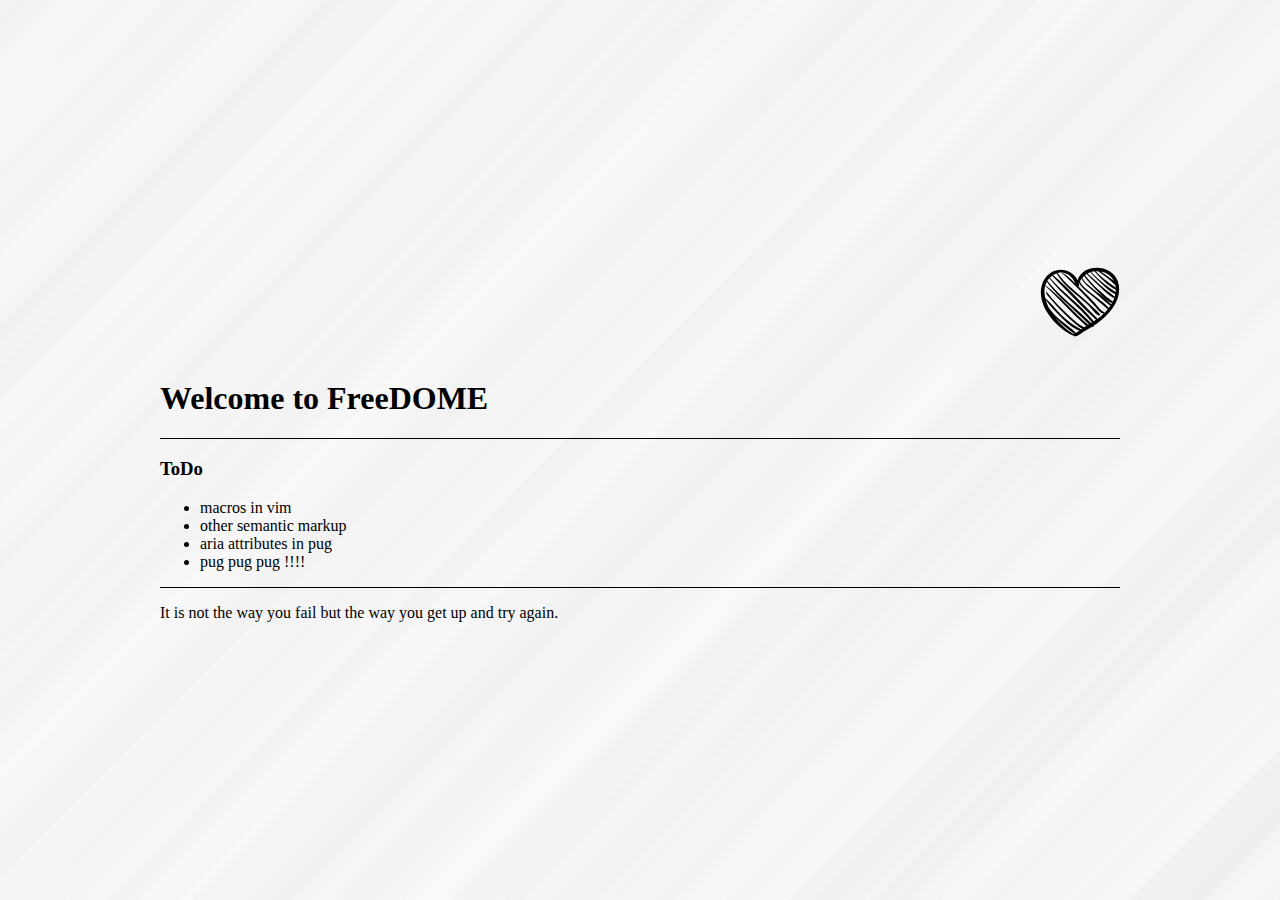
<file: public/index.html>
<!DOCTYPE html>
<html lang="en-US">
  <head>
    <meta charset="utf-8">
    <title>The FreeDOME Express!</title>
    <meta name="description" content="The Rusty Express">
    <meta name="name" content="K.G.Rusty">
    <meta name="viewport" content="width=device-width, initial-scale=1">
    <link href="styles/remedy.css" type="text/css" rel="stylesheet">
    <link href="styles/style.css" type="text/css" rel="stylesheet">
    <link href="styles/grey-bg.css" type="text/css" rel="stylesheet">
    <script defer src="js/main.js"></script>
  </head>
  <body>
    <div class="container">
      <header>
        <nav><a href="index.html">
            <svg id="logo">
              <use href="#heart"></use>
            </svg></a></nav>
      </header>
      <h1>Welcome to FreeDOME</h1>
      <hr>
      <h3>ToDo</h3>
      <ul> 
        <li>macros in vim</li>
        <li>other semantic markup</li>
        <li>aria attributes in pug</li>
        <li>pug pug pug !!!! </li>
      </ul>
      <hr>
      <p> It is not the way you fail but the way you get up and try again.</p>
    </div>
  </body>
  <svg xmlns="http://www.w3.org/2000/svg" style="display: none;">
    <symbol class="heart" id="heart" viewBox="0 0 1000 1000">
      <path d="M974.4,245.2C902,19.7,534.4,12.3,470.1,227.3C383.6,52.5,137,49.2,43.2,237.9C-86.3,498.2,190.1,819.7,412.9,918.8c1.3,0.6,2.5,0.8,3.8,0.9c2.2,3.8,5.4,6.9,9.8,8.1c38.4,10.5,99.4-44.2,128.4-62c31.1-19.2,63.9-37.8,96.1-57.3c1.7,0.9,3.3,2,5,2.9c9.8,4.9,19.2-5.8,13.8-14.4c23.5-14.7,46.4-30.2,67.6-46.9C886.6,631.9,1040,449.6,974.4,245.2z M922.4,235.1c-9.8-7.3-19.1-13.7-26-19.1c-44.6-34.4-91-66.5-137.9-97.6C826.6,130.1,889.2,169.1,922.4,235.1z M729.1,115.3c0.5,1.3,1.3,2.6,2.8,3.6c76.2,52,146.2,106.8,209.8,172.3c1.2,5.9,2.5,11.8,3.3,18c0.4,3.4,0.7,6.8,1,10.1c-43.7-33.3-91-62.6-133.9-97.2c-40.8-32.9-79.8-68.5-115.8-106.7C707.2,114.6,718.2,114.7,729.1,115.3z M416.9,899.2C336,851.6,253.4,779.5,187.6,695c9.2,8.7,18.1,17,26.5,25c63.1,59.6,135.3,127,209.9,174.4C421,895.4,418.5,896.9,416.9,899.2z M447.1,886.6c-50.6-60-126.1-105.4-185.7-155.9c-60-50.9-114.7-103.8-157-169.3C90.4,532,79.2,501.9,71,471.6C124.1,547,191.2,616,255,681.7c65.5,67.5,147.2,144.6,238.9,174.9C478.5,868,462,879.4,447.1,886.6z M552.8,816.2c-96.8-46-178.7-134.5-254.5-207.1c-47.5-45.5-93.5-92.6-137.8-141.2c-26.1-28.7-49.1-69.6-78.9-93.9c-2.2-1.8-5-0.6-5.4,2.2c-3.2,27.8,37.4,64.7,53.3,84c47.5,57.8,100.2,111.6,152.9,164.6c54.1,54.4,110.4,106.8,170,155.1c19.8,16,46.8,41.1,74.7,52.6c-4.4,3-9.1,6.3-14.3,10.1c-0.6-0.6-1.3-1.3-2.2-1.8c-89.8-48-166.2-104.5-240-174.9c-70.4-67.1-129.4-147.2-202-211.5c-0.7-0.6-1.5-0.8-2.3-0.8c-7.2-31.2-11.1-62.6-10.7-93.8c0.2-21.1,3.4-41.9,8.9-61.7C240.8,460.3,398,642.2,577.7,800.5C569.4,805.7,561.1,811,552.8,816.2z M601.8,785.3c-182.7-160.1-341.7-347-534.7-495.2c4.8-15.4,11.3-30.2,19-44.2c87.5,126.3,204.6,227.8,316.4,332.1c49.9,46.5,97.6,95.3,147.2,142.1c19.4,18.3,39.5,40.4,61.2,59.4C607.8,781.5,604.8,783.4,601.8,785.3z M637.4,762.8c-177.3-179.6-390.3-327.3-545-527.7c6.9-11.1,14.9-21.5,23.5-31.2c154.5,202.3,370.2,348,529.2,547c1.6,2,3.4,3.1,5.2,3.8C646,757.4,641.7,760.1,637.4,762.8z M686.1,732.1c-6.7,4.2-13.4,8.4-20,12.6c1.2-4,0.9-8.5-2.2-12.6C508,530.6,290.3,388.7,123.9,196.4c-0.2-0.2-0.4-0.3-0.6-0.5c8.7-9,18.3-17.1,28.5-24.5c177.5,183.7,354,371.5,541,545.4c3.9,3.6,8.3,4,12.2,2.8C698.6,723.9,692.4,728.1,686.1,732.1z M712,714.8c3.6-4.6,4.5-11-1-16.2C526.5,524,359.1,325.4,162.4,164c13.9-9,29.1-16.2,45.1-21.8C276.6,260.9,390.4,353.1,492.6,442c50.5,44,102.4,86.4,146.6,136.9c23.6,26.9,63.3,83.5,100.6,90.9c7.9,1.6,15.9-6.6,11-14.3c-19.3-30.3-55-55-79.9-80.9c-45.4-47.2-92.4-90.1-142.7-132.3c-111.8-93.9-224.4-183.7-309.3-303.6c4.2-1.2,8.4-2.5,12.8-3.4c100.1-21.6,173.7,50.3,211.1,133.4c-19.8-19.1-39.5-38.3-59.7-57c-30.7-28.5-64.5-67.1-106.7-75.3c-3.6-0.7-5.9,4-2.6,6c43.7,26.7,83.4,73.3,120,108.8c58.7,57.1,115.3,116.3,172.1,175.3c43.1,44.8,86.1,89.6,128.9,134.7c18.6,19.6,69.5,91.4,104.1,81.1c0.1,0,0.1-0.1,0.2-0.1C771.4,669.4,741.8,693.9,712,714.8z M805.3,636.3c1.3-4.5-1.1-10-6.3-12.1c-43.4-17.4-88.9-86.2-120.4-119.5c-43.2-45.6-88-89.6-132.2-134.1c-21.9-22-43.9-43.8-65.9-65.5c7.6-3.4,12.9-11.2,10.2-22.1c-0.7-2.7-1.5-5.2-2.3-7.9c1.3-4.4,2.8-8.5,4.3-12.7c16.2,51.9,90,102.5,123.9,132.5c74.2,65.4,153.4,125,226.1,192.2c1.5,1.4,3.1,2.2,4.7,2.6C834.1,606,820,621.6,805.3,636.3z M860.2,573.5c-0.5-0.8-0.8-1.6-1.5-2.3C798.1,509,724.7,458,657.4,403.4c-52.5-42.5-126.5-93-159-155.7c6.4-14.6,14.2-27.9,23-40.2c5.1,14.3,18.4,36,21.3,39.5c26.6,32.7,57.4,60.4,89.7,87.3c80.2,67,155.8,140.2,237.4,205.1c4.4,3.5,9.5,3.1,13.4,0.8C876,551.7,868.3,562.7,860.2,573.5z M889,531.4c0-2.5-1-5.1-3.5-7.4c-82.2-76-168-144.5-255.4-214c-37.6-29.8-76.9-62.7-99.3-105.8c-0.6-1.1-1.3-3.1-2.2-5.4c1.3,0.7,2.4,1.5,3.7,2.1c0.9,0.5,1.6-0.8,0.8-1.3c-1.5-1-2.7-1.7-4-2.3c6.8-8.4,14.3-16.1,22.1-23.2c46.6,69.2,107.2,130.3,165.9,188.4c45.8,45.3,117,132.4,182.9,149.6C896.5,518.6,893,525.1,889,531.4z M908.5,496.2c-19.9-23.6-52.1-40.5-75.8-59.6c-34.8-28.1-68.2-58.1-101.1-88.5c-61.3-56.5-119-116.8-170.2-182.5c7-5.6,14.3-10.6,21.8-15.2c58,54.7,114.5,110.9,172,166.1c50.2,48.2,107.4,106.8,171.9,135.3c0.1,0.1,0.3,0,0.4,0.1C922.2,466.9,915.8,481.7,908.5,496.2z M933.6,433.5c-54.5-44.2-112-83.7-164.8-130.5c-58.9-52.2-114.9-107.7-174.7-158.8c11.1-6,22.6-11,34.5-15.2c47.3,54.6,98.8,105.1,152.8,153.2c44.2,39.4,101.7,99.3,160,120.6C939.2,413.1,936.6,423.3,933.6,433.5z M945.1,378.2c-47-39.1-103-70.6-150.3-109.6c-54.3-44.8-106.9-92.4-155.9-143.1c13.3-4,26.9-6.7,40.7-8.5c36.2,42.8,76.1,81.9,118.3,119.1c44.4,39.1,95.1,85.4,149,112C946.9,358.1,946.3,368.2,945.1,378.2z"> </path>
    </symbol>
  </svg>
</html>
</file>
<file: public/styles/remedy.css>
*,:after,:before{box-sizing:border-box}html{line-sizing:normal}body{margin:0}h1{font-size:2rem}h2{font-size:1.5rem}h3{font-size:1.17rem}h4{font-size:1.00rem}h5{font-size:0.83rem}h6{font-size:0.67rem}h1{margin:0.67em 0}pre{white-space:pre-wrap}hr{border-style:solid;border-width:1px 0 0;color:inherit;height:0;overflow:visible}audio,canvas,embed,iframe,img,object,svg,video{display:block;vertical-align:middle;max-width:100%}canvas,img,svg,video{height:auto}audio{width:100%}img{border-style:none}svg{overflow:hidden}article,aside,figcaption,figure,footer,header,hgroup,main,nav,section{display:block}[type=checkbox],[type=radio]{box-sizing:border-box;padding:0}
</file>
<file: public/styles/style.css>
body {
  height: 100vh;
  width: 100vw;
  display: flex;
  justify-content: center;
  align-items: center;
}
body .container {
  width: 75%;
}

nav {
  padding: 0.2rem 0.5rem;
  position: relative;
  height: 6rem;
}

#logo {
  width: 5rem;
  height: 5rem;
  position: absolute;
  top: 0;
  right: 0;
}
</file>
<file: public/styles/grey-bg.css>
body {
  background-image: repeating-linear-gradient(135deg, rgba(86, 86, 86, 0.02) 0px, rgba(86, 86, 86, 0.02) 22px, rgba(202, 202, 202, 0.02) 22px, rgba(202, 202, 202, 0.02) 67px, rgba(247, 247, 247, 0.02) 67px, rgba(247, 247, 247, 0.02) 113px, rgba(135, 135, 135, 0.02) 113px, rgba(135, 135, 135, 0.02) 132px, rgba(157, 157, 157, 0.02) 132px, rgba(157, 157, 157, 0.02) 153px, rgba(53, 53, 53, 0.02) 153px, rgba(53, 53, 53, 0.02) 171px, rgba(17, 17, 17, 0.02) 171px, rgba(17, 17, 17, 0.02) 181px, rgba(179, 179, 179, 0.02) 181px, rgba(179, 179, 179, 0.02) 220px), repeating-linear-gradient(135deg, rgba(58, 58, 58, 0.02) 0px, rgba(58, 58, 58, 0.02) 41px, rgba(198, 198, 198, 0.02) 41px, rgba(198, 198, 198, 0.02) 60px, rgba(176, 176, 176, 0.02) 60px, rgba(176, 176, 176, 0.02) 99px, rgba(173, 173, 173, 0.02) 99px, rgba(173, 173, 173, 0.02) 146px, rgba(164, 164, 164, 0.02) 146px, rgba(164, 164, 164, 0.02) 167px, rgba(179, 179, 179, 0.02) 167px, rgba(179, 179, 179, 0.02) 205px, rgba(228, 228, 228, 0.02) 205px, rgba(228, 228, 228, 0.02) 230px, rgba(23, 23, 23, 0.02) 230px, rgba(23, 23, 23, 0.02) 241px), repeating-linear-gradient(135deg, rgba(190, 190, 190, 0.02) 0px, rgba(190, 190, 190, 0.02) 15px, rgba(74, 74, 74, 0.02) 15px, rgba(74, 74, 74, 0.02) 45px, rgba(98, 98, 98, 0.02) 45px, rgba(98, 98, 98, 0.02) 71px, rgba(43, 43, 43, 0.02) 71px, rgba(43, 43, 43, 0.02) 95px, rgba(131, 131, 131, 0.02) 95px, rgba(131, 131, 131, 0.02) 118px, rgba(21, 21, 21, 0.02) 118px, rgba(21, 21, 21, 0.02) 130px, rgba(77, 77, 77, 0.02) 130px, rgba(77, 77, 77, 0.02) 167px, rgba(231, 231, 231, 0.02) 167px, rgba(231, 231, 231, 0.02) 189px), linear-gradient(90deg, #fbfbfb, #fafafa);
}
</file>
